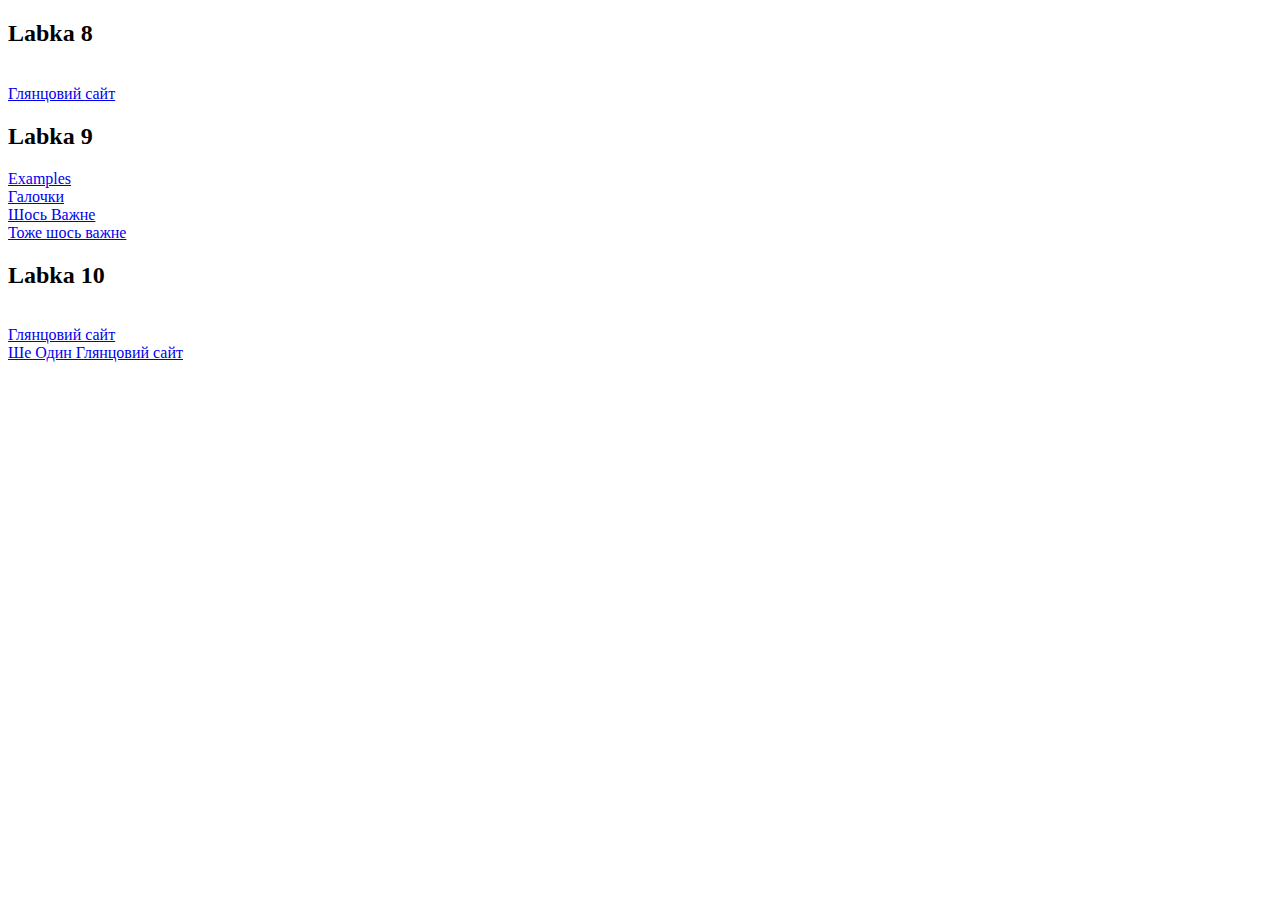
<file: index.html>
<!DOCTYPE html>
<html lang="en">
<head>
	<meta charset="UTF-8">
	<meta name="viewport" content="width=device-width, initial-scale=1.0">
	<title>Document</title>
</head>
<body>
	<h2>Labka 8</h2>
	<br>
	<a href="geyshin.html">Глянцовий сайт</a>
	<h2>Labka 9</h2>
	<a href="lb9.html" target="_blank"> Examples</a>
	<br>
	<a href="check_form.html" target="_blank">Галочки</a>
	<br>
	<a href="list_form.html" target="_blank">Шось Важне</a>
	<br>
	<a href="list_form2.html" target="_blank">Тоже шось важне</a>
	<h2>Labka 10</h2>
	<br>
	<a href="lab10.html">Глянцовий сайт</a>
	<br>
	<a href="lab10_2.html">Ше Один Глянцовий сайт</a>
</body>
</html>
</file>
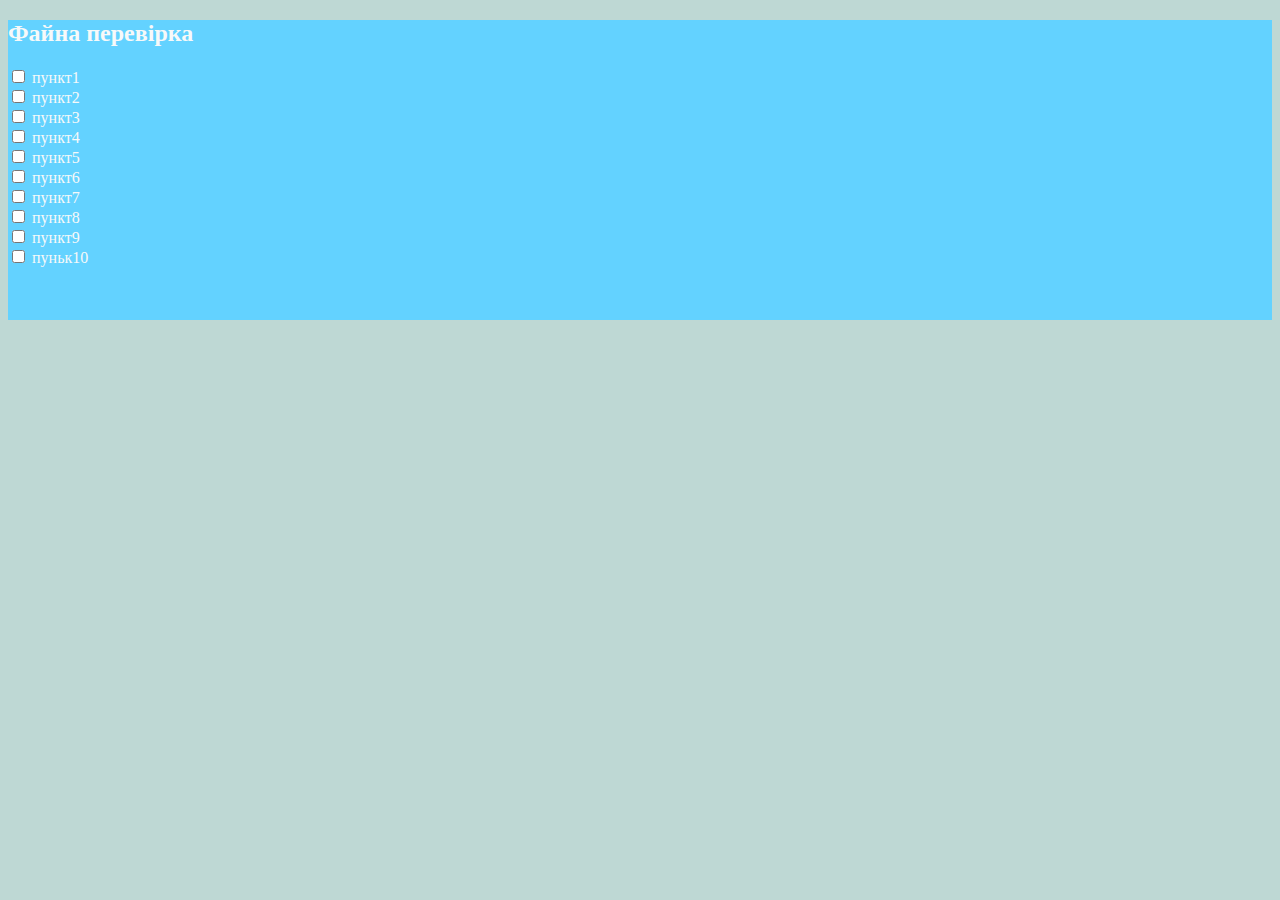
<file: check_form.html>
<!DOCTYPE html>
<html lang="en">

<head>
   <meta charset="UTF-8">
   <meta http-equiv="X-UA-Compatible" content="IE=edge">
   <meta name="viewport" content="width=device-width, initial-scale=1.0">
   <title>Document</title>
   <link rel="stylesheet" href="ultimate.css">
</head>

<body>
   <div class="default">
   <h2>Файна перевірка</h2>

   <form action="">

     <input type="checkbox" name="test" onchange="checkboxes();"> пункт1 <br>
     <input type="checkbox" name="test" onchange="checkboxes();"> пункт2 <br>
     <input type="checkbox" name="test" onchange="checkboxes();"> пункт3 <br>
     <input type="checkbox" name="test" onchange="checkboxes();"> пункт4 <br>
     <input type="checkbox" name="test" onchange="checkboxes();"> пункт5 <br>
     <input type="checkbox" name="test" onchange="checkboxes();"> пункт6 <br>
     <input type="checkbox" name="test" onchange="checkboxes();"> пункт7 <br>
     <input type="checkbox" name="test" onchange="checkboxes();"> пункт8 <br>
     <input type="checkbox" name="test" onchange="checkboxes();"> пункт9 <br>
     <input type="checkbox" name="test" onchange="checkboxes();"> пуньк10 <br>

   <span id="text"></span>

   </form>
   </div>
</body>

<script src="lb9_3.js"></script>

</html>
</file>
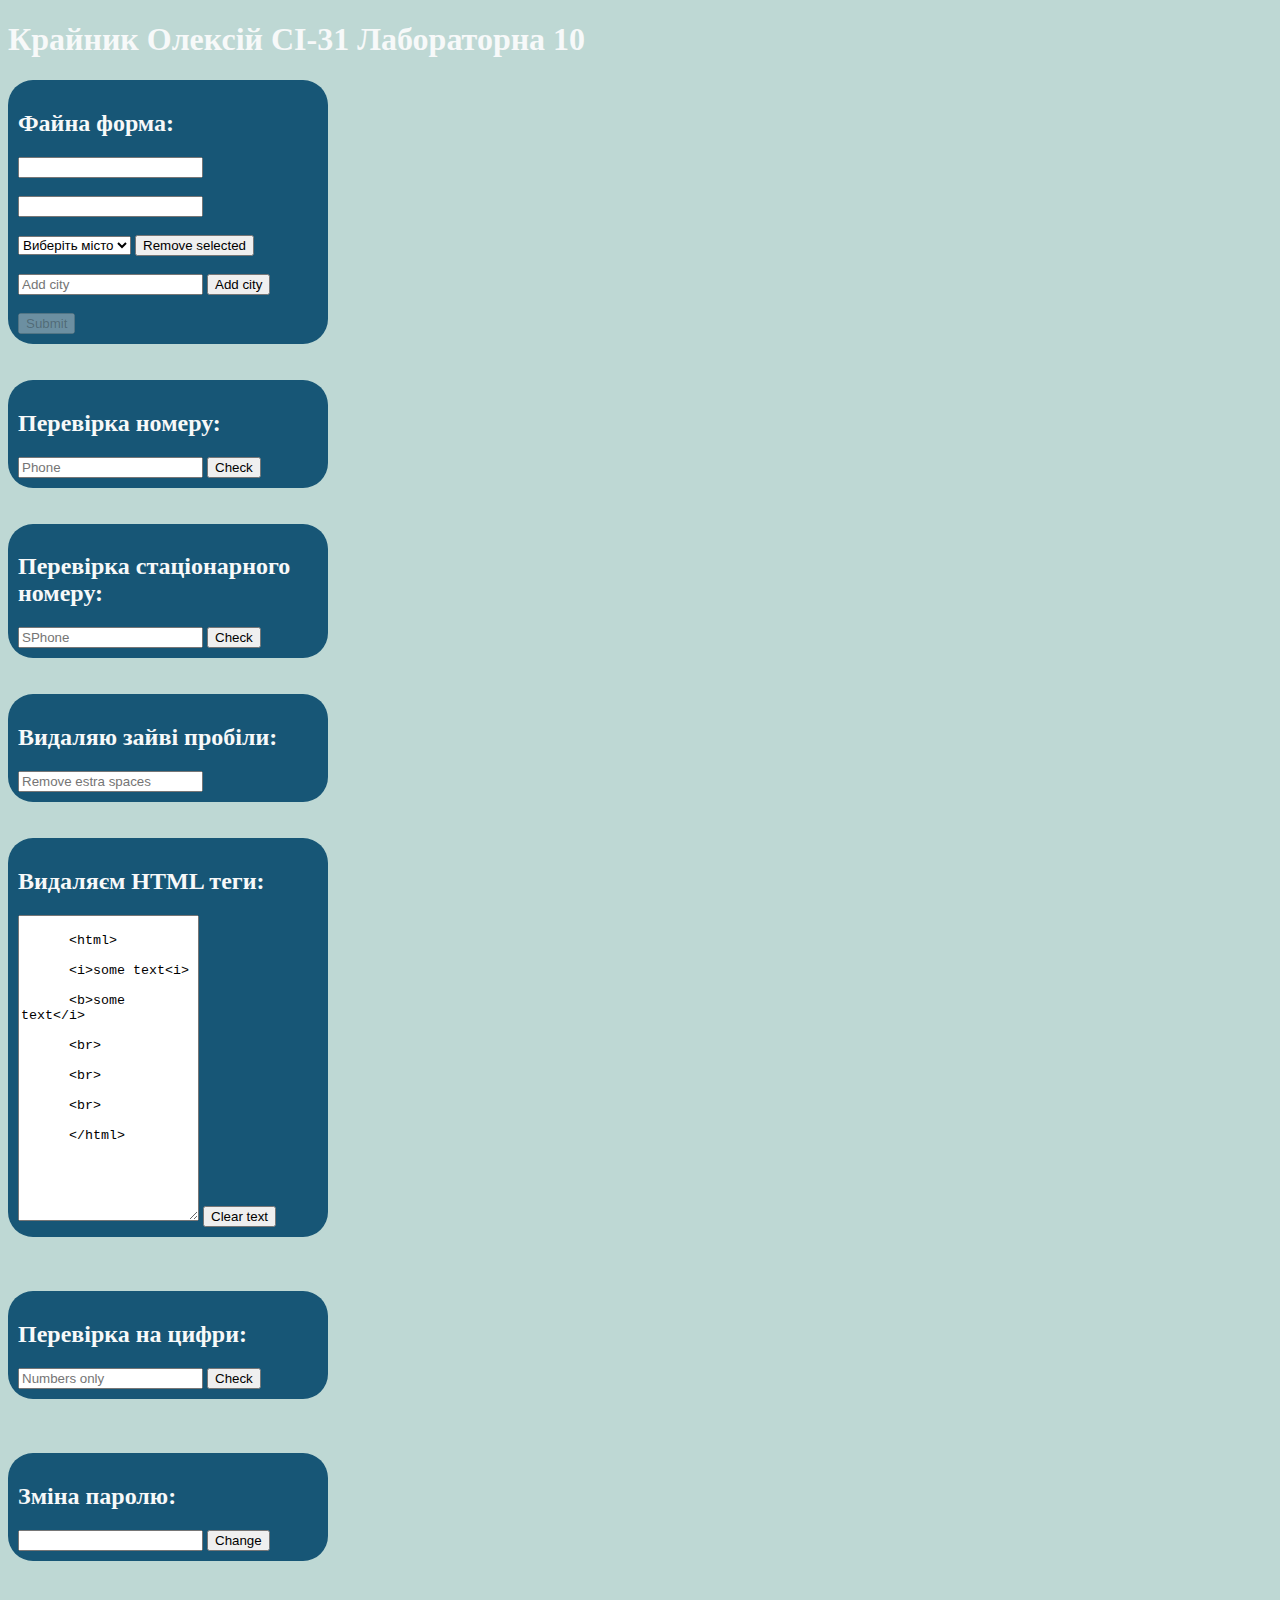
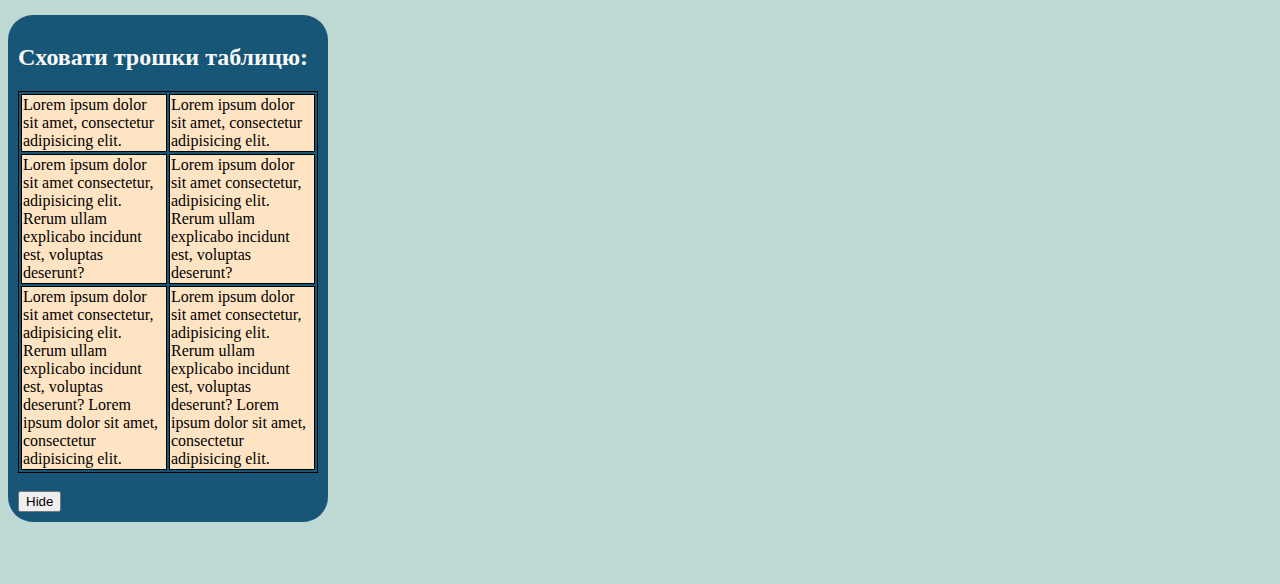
<file: lab10.html>
<!DOCTYPE html>
<html lang="en">

<head>
   <meta charset="UTF-8">
   <meta http-equiv="X-UA-Compatible" content="IE=edge">
   <meta name="viewport" content="width=device-width, initial-scale=1.0">
   <title>Document</title>
   <link rel="stylesheet" href="Nastille.css">
</head>

<body onload="checker()">
   <h1> Крайник Олексій СІ-31 Лабораторна 10 </h1>
   <div class="modno">
   <h2>Файна форма:</h2>
   <form action="" id="f1">
      <input type="text" id="UN" onkeyup="checker()">
      <br><br>

      <input type="password" id="pwd" onkeyup="checker()">
      <br><br>

      <select id="city" onchange="checker()">
         <option>Виберіть місто</option>
         <option>Львів</option>
         <option>Київ</option>
         <option>Одеса</option>
         <option>Харків</option>
      </select>
      <button type="button" onclick="deleteItem()">Remove selected</button>
      <br><br>

      <input type="text" id="newElement" placeholder="Add city">
      <button type="button" onclick="addToList()">Add city</button>
      <br><br>

      <input type="submit" value="Submit" id="send">
   </form>
   </div>
   <br><br>
   
   <div class="modno">
   <h2>Перевірка номеру:</h2>
   <input type="text" id="phone" placeholder="Phone">
   <button type="button" id="phone-check">Check</button>
   </div>
   <br><br>
   
   <div class="modno">
   <h2>Перевірка стаціонарного номеру:</h2>
   <input type="text" id="sphone" placeholder="SPhone">
   <button type="button" id="sphone-check">Check</button>
   </div>
   <br><br>
   
   <div class="modno">
   <h2>Видаляю зайві пробіли:</h2>
   <input type="text" placeholder="Remove estra spaces" onblur="this.value=removeRedundantSpaces(this.value);">
   </div>
   <br><br>
   
   <div class="modno">
   <h2>Видаляєм HTML теги:</h2>
   <textarea rows="20" cols="20" id="editor">

      <html>
      
      <i>some text<i>
      
      <b>some text</i>
      
      <br>
      
      <br>
      
      <br>
      
      </html>
      
   </textarea>
   <input type="button" value="Clear text" onclick="clearTextFromHTMLTags(document.getElementById('editor').value);">
   </div>

   <br><br><br>
   
   <div class="modno">
   <h2>Перевірка на цифри:</h2>
   <input type="text" id="num" placeholder="Numbers only">
   <button type="button" onclick="checkWholePositiveNumber(document.getElementById('num').value)">Check</button>
   </div>
   <br><br><br>
   
   <div class="modno">
   <h2>Зміна паролю:</h2>
   <input type="password" id="pswd">
   <button type="button" id="pswd-change">Change</button>
   </div>
   <br><br><br>
   
   <div class="modno">
   <h2>Сховати трошки таблицю:</h2>
   <style>
      table,th,td {
         border: 1px solid;
      }
      td{
         width: 200px;
         background-color: bisque;
      }
   </style>

   <table>
      <tr id="row1">
         <td>Lorem ipsum dolor sit amet, consectetur adipisicing elit.</td>
         <td>Lorem ipsum dolor sit amet, consectetur adipisicing elit.</td>
      </tr>
      <tr id="row2">
         <td>Lorem ipsum dolor sit amet consectetur, adipisicing elit. Rerum ullam explicabo incidunt est, voluptas deserunt?</td>
         <td>Lorem ipsum dolor sit amet consectetur, adipisicing elit. Rerum ullam explicabo incidunt est, voluptas deserunt?</td>
      </tr>
      <tr id="row3">
         <td>Lorem ipsum dolor sit amet consectetur, adipisicing elit. Rerum ullam explicabo incidunt est, voluptas deserunt? Lorem ipsum dolor sit amet, consectetur adipisicing elit.</td>
         <td>Lorem ipsum dolor sit amet consectetur, adipisicing elit. Rerum ullam explicabo incidunt est, voluptas deserunt? Lorem ipsum dolor sit amet, consectetur adipisicing elit.</td>
      </tr>
   </table>
   <br>
   <button type="button" id="hide-rows">Hide</button>
    </div>
   <br><br><br>

</body>
<script src="lab10.js"></script>

</html>
</file>
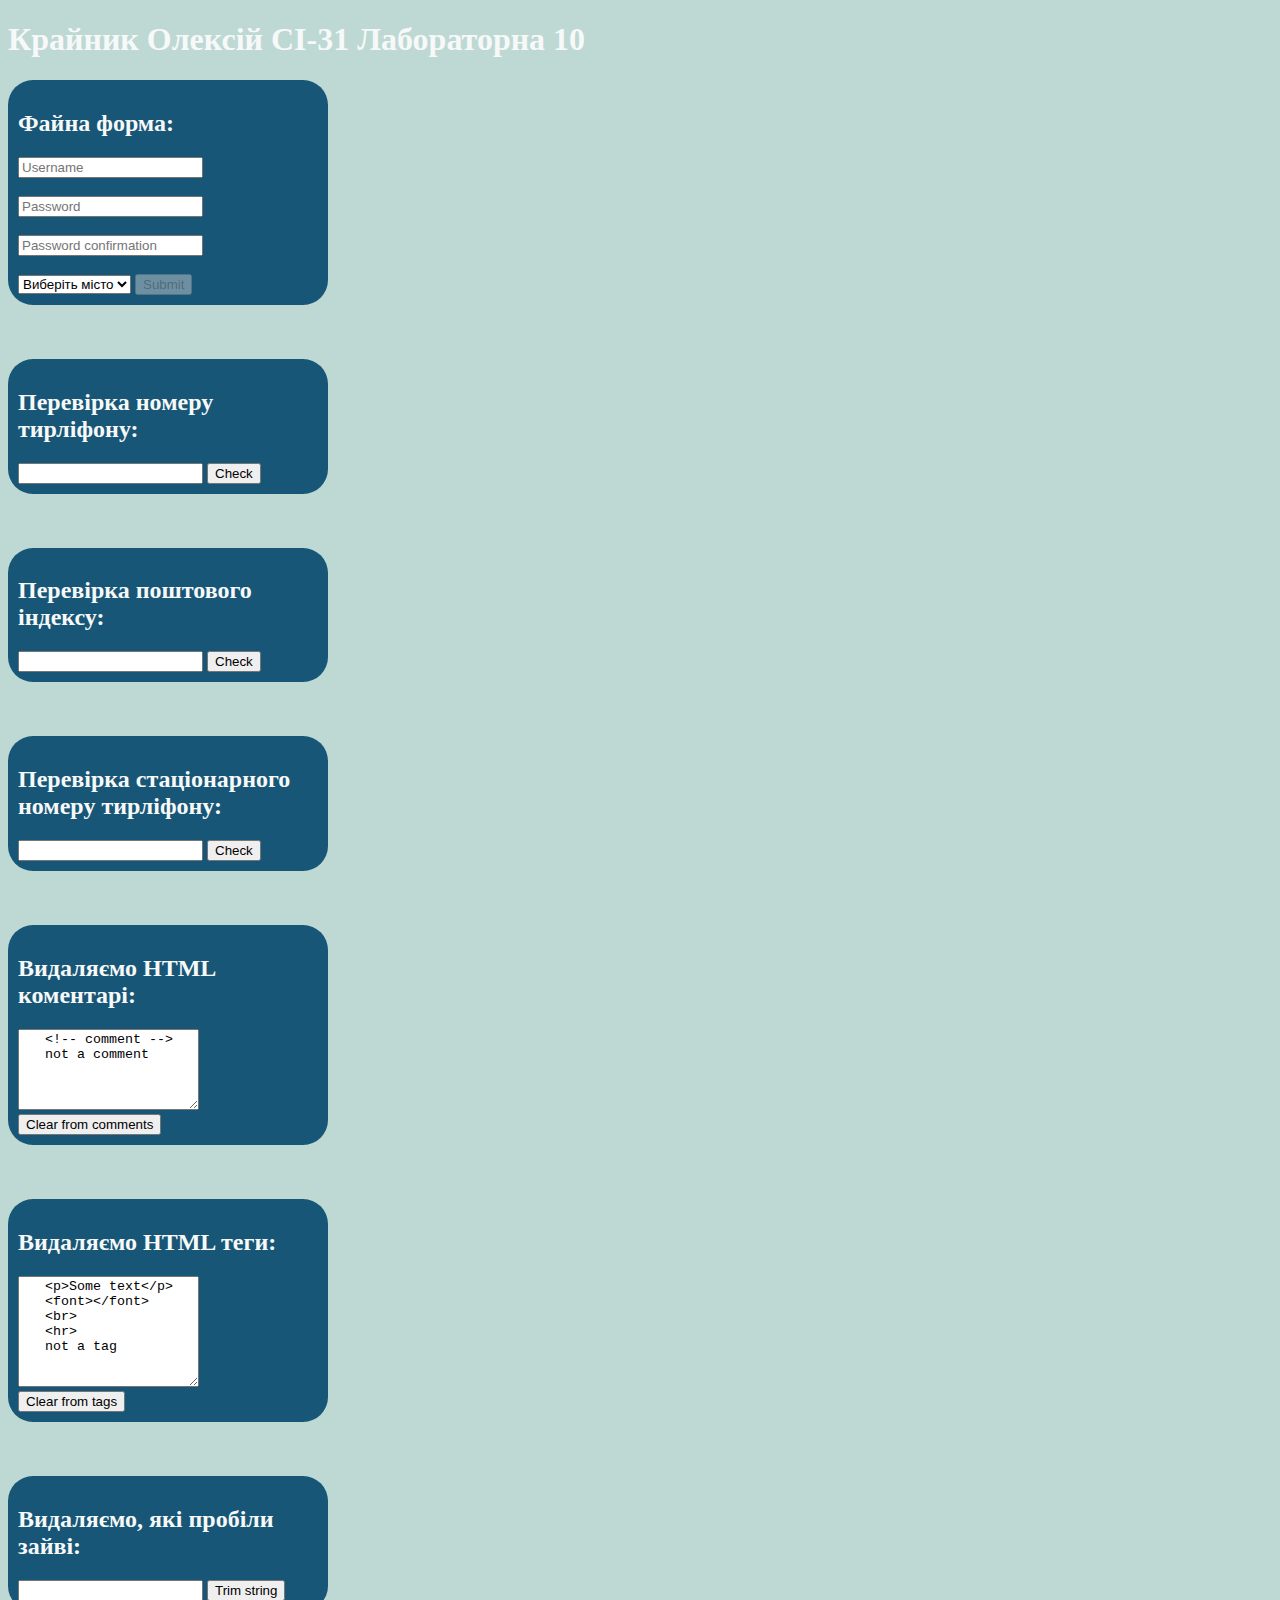
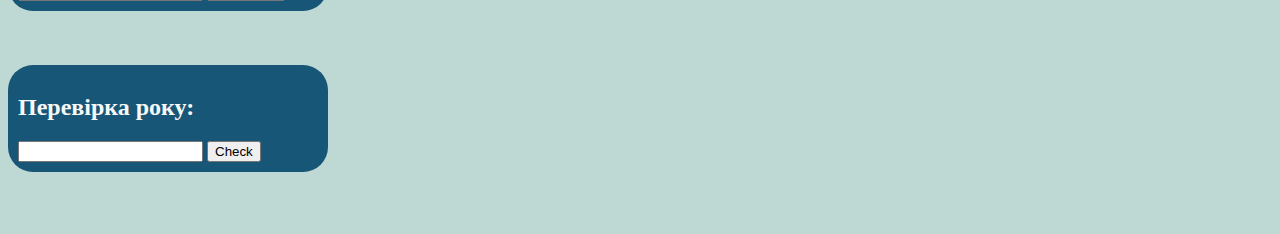
<file: lab10_2.html>
<!DOCTYPE html>
<html lang="en">

<head>
   <meta charset="UTF-8">
   <meta http-equiv="X-UA-Compatible" content="IE=edge">
   <meta name="viewport" content="width=device-width, initial-scale=1.0">
   <title>Document</title>
   <link rel="stylesheet" href="Nastille.css">
</head>

<body>
    <h1> Крайник Олексій СІ-31 Лабораторна 10 </h1>
   <div class="modno">
   <h2>Файна форма:</h2>
   <form action="" id="f1">
      <input type="text" id="username" placeholder="Username" onkeyup="checker()">
      <br><br>

      <input type="password" placeholder="Password" id="password" onkeyup="checker()">
      <br><br>
      <input type="password" placeholder="Password confirmation" id="confirm_password" onkeyup="checker()">
      <br><br>

      <select id="city" onchange="checker()">
         <option>Виберіть місто</option>
         <option>Львів</option>
         <option>Київ</option>
         <option>Одеса</option>
         <option>Харків</option>
      </select>

      <button id="send" disabled>Submit</button>
   </form>
   </div>
   <br><br><br>

   <div class="modno">
   <h2>Перевірка номеру тирліфону:</h2>
   <input type="text" id="phone">
   <button type="button" onclick="checkPhone();">Check</button>
   <br>
   <span id="inform"></span>
   </div>
   <br><br><br>

   <div class="modno">
   <h2>Перевірка поштового індексу:</h2>
   <input type="text" id="post_index">
   <button type="button" onclick="checkPostIndex();">Check</button>
   <br>
   <span id="inform2"></span>
   </div>
   <br><br><br>


   <div class="modno">
   <h2>Перевірка стаціонарного номеру тирліфону:</h2>
   <input type="text" id="lphone">
   <button type="button" onclick="checkLandLinePhone();">Check</button>
   <br>
   <span id="inform3"></span>
   </div>
   <br><br><br>

   <div class="modno">
   <h2>Видаляємо HTML коментарі:</h2>
   <textarea rows="5" cols="20" id="editor">
   <!-- comment -->
   not a comment
   </textarea>
   <br>
   <input type="button" value="Clear from comments" onclick="clearComments();">
   </div>
   <br><br><br>

   <div class="modno">
   <h2>Видаляємо HTML теги:</h2>
   <textarea rows="7" cols="20" id="editor2">
   <p>Some text</p>
   <font></font>
   <br>
   <hr>
   not a tag
   </textarea>
   <br>
   <input type="button" value="Clear from tags" onclick="clearTags();">
   </div>
   <br><br><br>

   <div class="modno">
   <h2>Видаляємо, які пробіли зайві:</h2>
   <input type="text" id="spaces_filled">
   <button type="button" onclick="removeSpaces();">Trim string</button>
   <br>
   <span id="inform4"></span>
   </div>
   <br><br><br>

   <div class="modno">
   <h2>Перевірка року:</h2>
   <input type="text" id="year">
   <button type="button" onclick="checkYear();">Check</button>
   <br>
   <span id="inform5"></span>
   </div>
   <br><br><br>

</body>
<script src="lab10_2.js"></script>

</html>
</file>
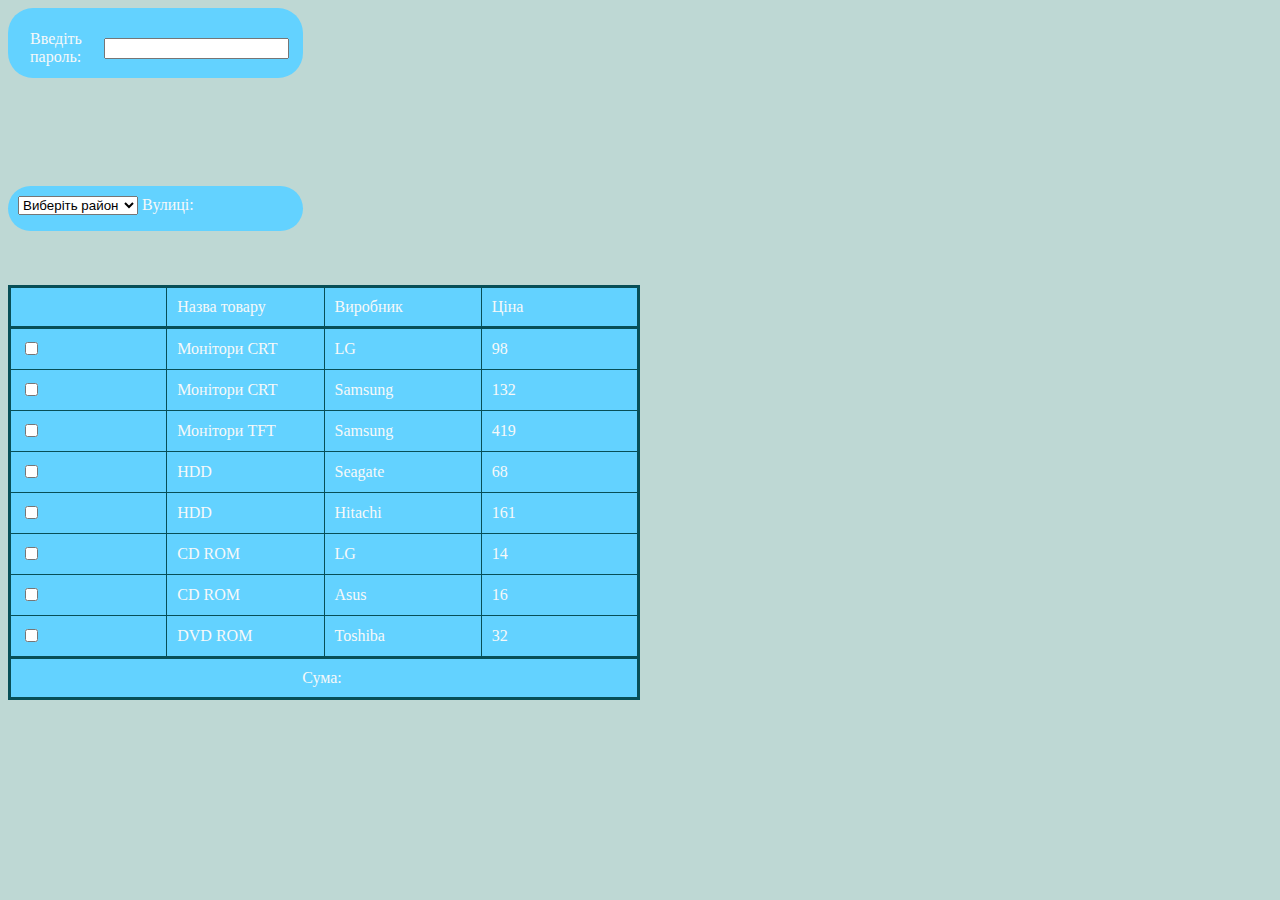
<file: lb9.html>
<!DOCTYPE html>
<html lang="en">

<head>
   <meta charset="UTF-8">
   <meta http-equiv="X-UA-Compatible" content="IE=edge">
   <meta name="viewport" content="width=device-width, initial-scale=1.0">
   <title>Document</title>
   <link rel="stylesheet" href="ultimate.css">
</head>

<body onload="assignFunctionToCheckboxes();">
   <form class="input-area">

      <table>

         <tr>

            <td>

               Введіть пароль:

            </td>

            <td>

               <input type="password" id="pwd1" onkeyup="editPassword(this.id,'message',8,16);">

            </td>

            <td>

               <font id="message" style="font-size: 8pt;"></font>

            </td>

         </tr>

      </table>

   </form>

   <br><br><br>

   <area shape="poly" coords="0,5,10,10,20,5" href="img/me.jpg">


   <br><br><br>

   <div class="styling">
   <select onchange="showStreets(this.selectedIndex,'streets');">

      <option>Виберіть район</option>

      <option>Галицький</option>

      <option>Франківський</option>

      <option>Личаківський</option>

      <option>Сихівський</option>

      <option>Шевченківський</option>

      </option>

      <select>

         Вулиці:

         <select id='streets' style='visibility:hidden;'>

            <option></option>


         </select>
      </select>
   </select>

   </div>

   <br><br><br>


   <table class="view" border="1" cellspacing="0" cellpadding="5" bordercolor="#000000">
<thead class="view">
      <tr>

         <td></td>

         <td>Назва товару</td>

         <td>Виробник</td>

         <td>Ціна</td>

      </tr>
</thead>
<tbody class="view">
      <tr>

         <td><input type="checkbox" name="goods" value="98"></td>

         <td>Монітори CRT</td>
         <td>LG</td>
         <td>98</td>

      </tr>

      <tr>

         <td><input type="checkbox" name="goods" value="132"></td>

         <td>Монітори CRT</td>
         <td>Samsung</td>
         <td>132</td>

      </tr>

      <tr>

         <td><input type="checkbox" name="goods" value="419"></td>

         <td>Монітори TFT</td>
         <td>Samsung</td>
         <td>419</td>

      </tr>

      <tr>

         <td><input type="checkbox" name="goods" value="68"></td>

         <td>HDD</td>
         <td>Seagate</td>
         <td>68</td>

      </tr>

      <tr>

         <td><input type="checkbox" name="goods" value="161"></td>

         <td>HDD</td>
         <td>Hitachi</td>
         <td>161</td>

      </tr>

      <tr>

         <td><input type="checkbox" name="goods" value="14"></td>

         <td>CD ROM</td>
         <td>LG</td>
         <td>14</td>

      </tr>

      <tr>

         <td><input type="checkbox" name="goods" value="16"></td>

         <td>CD ROM</td>
         <td>Asus</td>
         <td>16</td>

      </tr>

      <tr>

         <td><input type="checkbox" name="goods" value="32"></td>

         <td>DVD ROM</td>
         <td>Toshiba</td>
         <td>32</td>

      </tr>

</tbody>
<tfoot class="view">

      <tr>

         <td colspan="4" align="center">Сума:&nbsp;<font id="price"></font>
         </td>

      </tr>
</tfoot>
   </table>


</body>

<script>

   

   function getTotalPrice() {

      var sum = 0; 

      var boxes = document.getElementsByName('goods'); 




      for (var i = 0; i < boxes.length; i++)

         if (boxes[i].checked) 

            sum = sum + (new Number(boxes[i].value));




      document.getElementById('price').innerText = sum;

   }



   function assignFunctionToCheckboxes() {

      var boxes = document.getElementsByName('goods'); 

      for (var i = 0; i < boxes.length; i++) 

         boxes[i].onclick = getTotalPrice; 
   }

</script>





<script>

   

   var streetsGal = new Array('Галицька', 'Ставропігійська', 'Краківська', 'Театральна', 'Вірменська');

   var streetsShev = new Array('Чорновола', 'Остряниці', 'Замарстинівська', 'Топольна', 'Варшавська');

   var streetsFran = new Array('Сахарова', 'Наукова', 'Княгині Ольги', 'В.Великого');

   var streetsLych = new Array('Личаківська', 'Пекарська', 'Нечуя-Левицького', 'Зелена');

   var streetsSykh = new Array('Хоткевича', 'Червоної Калини');

   

   var streetsAll = new Array(null, streetsGal, streetsFran, streetsLych, streetsSykh, streetsShev);



   function showStreets(regionIndex, selectId) {

      if (regionIndex <= 0) {

         streetsSelect.style.visibility = 'hidden';

         return false;

      }

      

      var streetsSelect = document.getElementById(selectId);

      clearSelect(streetsSelect); 

      streetsSelect.style.visibility = 'visible'; 
      

      for (var i = 0; i < streetsAll[regionIndex].length; i++) {

         var newStreet = new Option((streetsAll[regionIndex])[i], (streetsAll[regionIndex])[i]);

         streetsSelect.add(newStreet, i); 

      }

   }

   function clearSelect(selectObject) {

      while (selectObject.length) 

         selectObject.remove(0);

   }

   var streetsAll = new Array(null, streetsGal.sort(), streetsFran.sort(), streetsLych.sort(), streetsSykh.sort(), streetsShev.sort());



   function zoomMap(zoom, imageId) { 

      var karta = document.getElementById(imageId); 

      var areas = document.all.map.areas; 
      for (var i = 0; i < areas.length; i++)  {

         var coords = (areas[i].coords).split(','); 

         for (var j = 0; j < coords.length; j++)  {

            coords[j] = Math.round(coords[j] * zoom);

         }

         areas[i].coords = coords.join(','); 

      }

      
      karta.width = Math.round((karta.width) * zoom);

      karta.height = Math.round((karta.height) * zoom);

   }

</script>




<script>

   function editPassword(password, messageId, minLength, maxLength) { 

      var password = document.getElementById(password); 

      var message = document.getElementById(messageId); 



      if (password.value.length < minLength) 

         message.innerText = 'Надійний пароль повинен містити не менше ' + minLength + ' символів';

         message.style.color = '#ff0000'; /* Задаємо тексту червоний колір */

      }

      else

         if (password.value.length > maxLength)  {

            message.innerText = 'Довжина паролю не повинна перевищувати ' + maxLength + ' символів';

            message.style.color = '#ff0000';

         }

         else  {

            message.innerText = 'Ok';

            message.style.color = '#00cc00';

            return true;

         }

   }

</script>


</html>
</file>
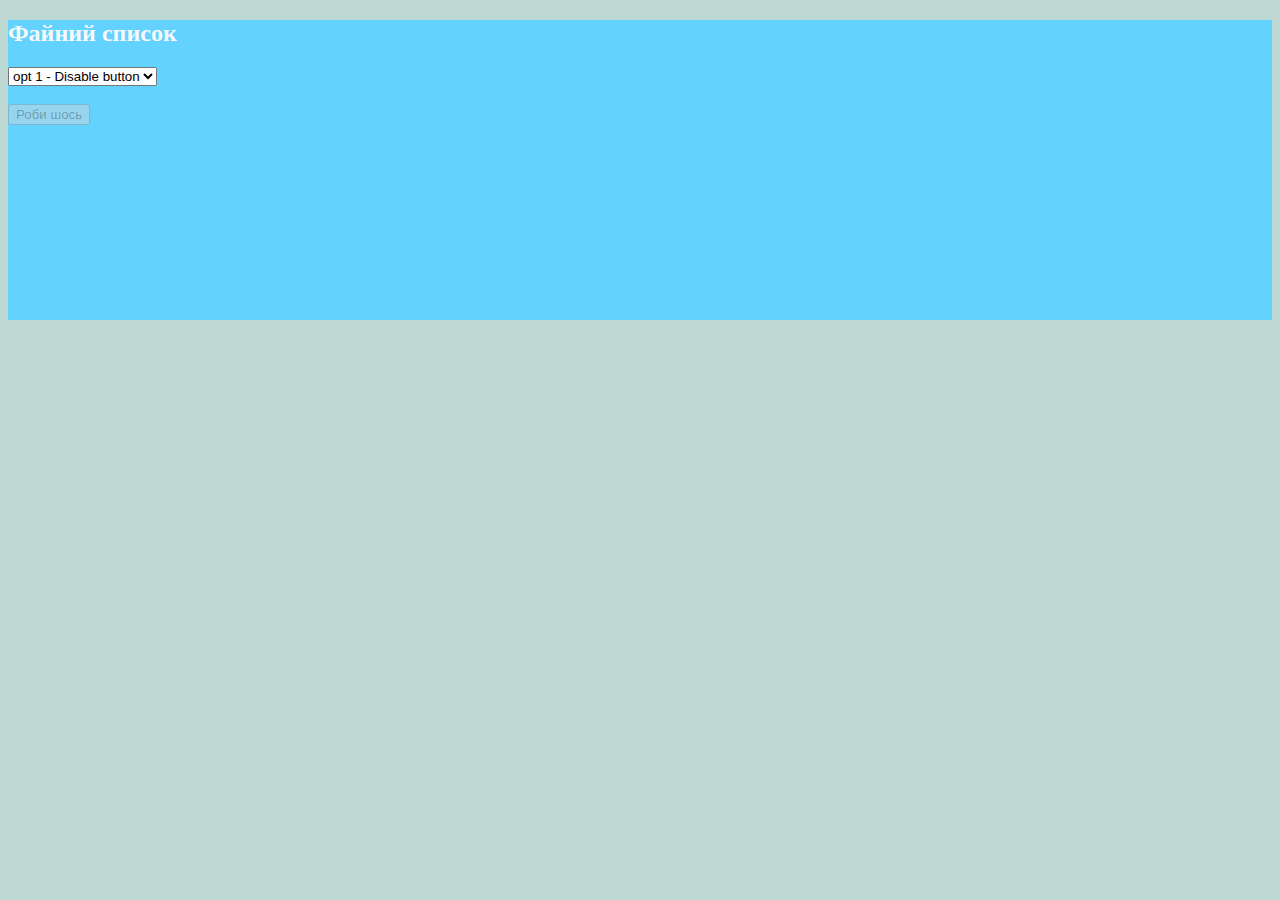
<file: list_form.html>
<!DOCTYPE html>
<html lang="en">

<head>
   <meta charset="UTF-8">
   <meta http-equiv="X-UA-Compatible" content="IE=edge">
   <meta name="viewport" content="width=device-width, initial-scale=1.0">
   <title>Document</title>
   <link rel="stylesheet" href="ultimate.css">
</head>

<body>
    <div class="default">
   <h2>Файний список</h2>

   <form action="">

      <select id="dropdown">

      </select>

      <br><br>

      <input id="s_btn"  type="submit" value="Роби шось" disabled>
   </form>
   </div>
</body>

<script src="lb9_1.js"></script>

</html>
</file>
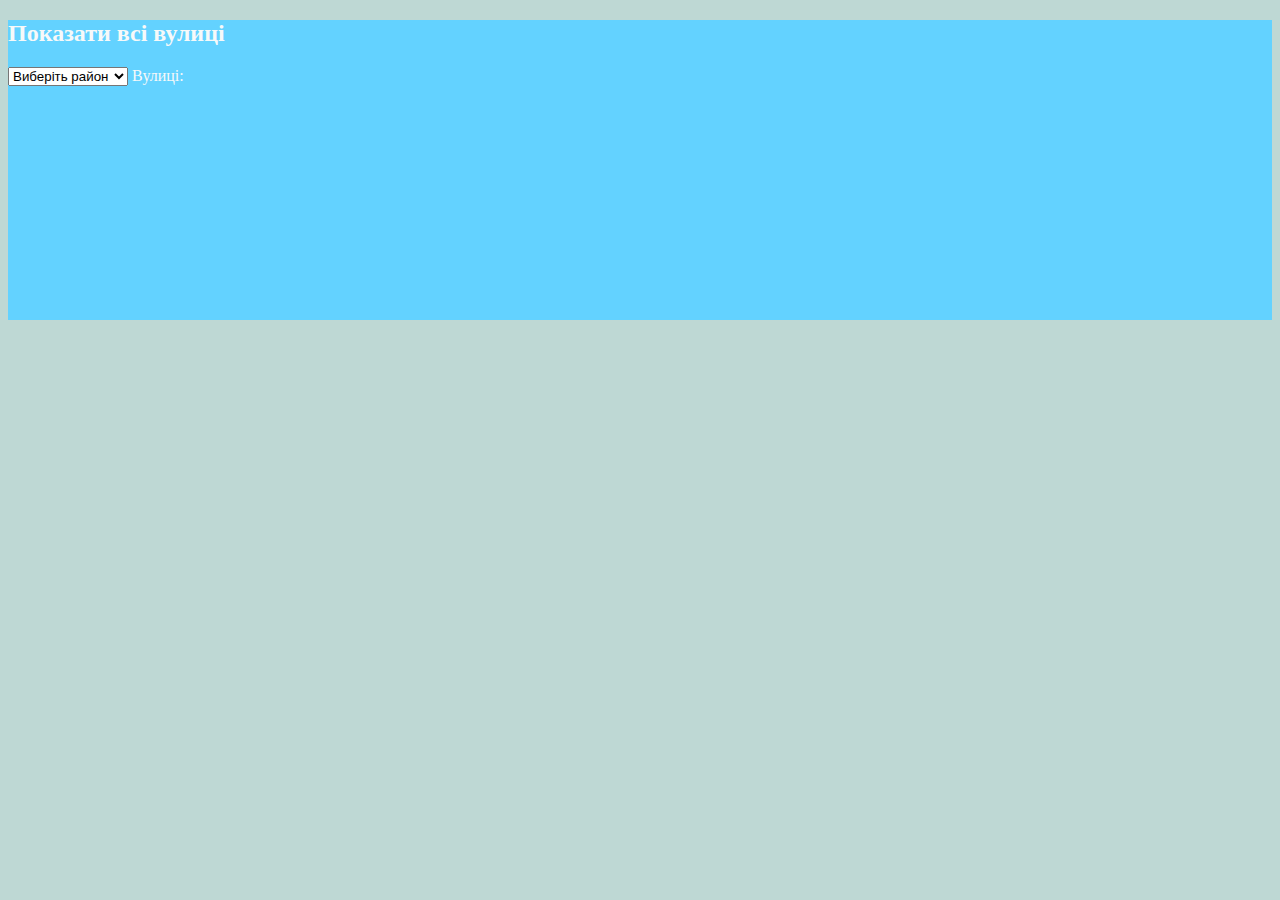
<file: list_form2.html>
<!DOCTYPE html>
<html lang="en">

<head>
   <meta charset="UTF-8">
   <meta http-equiv="X-UA-Compatible" content="IE=edge">
   <meta name="viewport" content="width=device-width, initial-scale=1.0">
   <title>Document</title>
   <link rel="stylesheet" href="ultimate.css">
</head>

<body>
   <div class="default">
   <h2>Показати всі вулиці</h2>

   <form action="">

      <select onchange="showStreets(this.selectedIndex,'streets');" id="reg_select">

         <option>Виберіть район</option>

         <option>Галицький</option>

         <option>Франківський</option>

         <option>Личаківський</option>

         <option>Сихівський</option>

         <option>Шевченківський</option>

         <option value="All">All</option>


         <select>

            Вулиці:

            <select id='streets' style='visibility:hidden;'>

               <option></option>


            </select>
         </select>
      </select>
   </form>
   </div>
</body>

<script src="lb9_2.js"></script>

</html>
</file>
<file: ultimate.css>
body {
	background-color: #BED8D4;
	color: #F7F9F9;

}

.input-area {
	height: 50px;
	width: 275px;
	border-radius: 25px;
	padding: 10px;
	background-color: #63D2FF;

}

.styling {
	height: 25px;
	width: 275px;
	border-radius: 25px;
	padding: 10px;
	background-color: #63D2FF;

}

.default {
	background-color: #63D2FF;
	min-height: 300px;
	min-width: 100px;
}


.view {
  table-layout: fixed;
  width: 50%;
  border-collapse: collapse;
  border: 3px solid #074F57;
  background-color: #63D2FF;
}

.view th:nth-child(1) {
  width: 30%;
}

.view th:nth-child(2) {
  width: 20%;
}
.view th:nth-child(3) {
  width: 15%;
}
.view th:nth-child(4) {
  width: 35%;
}

th, td {
  padding: 10px;
}
</file>
<file: Nastille.css>
body {
	background-color: #BED8D4;
	color: #F7F9F9;

}

table {
	color: black;

}

.modno {

	background-color: #175676;
	width: 300px;
	padding: 10px;
	border-radius: 25px;
}
</file>
